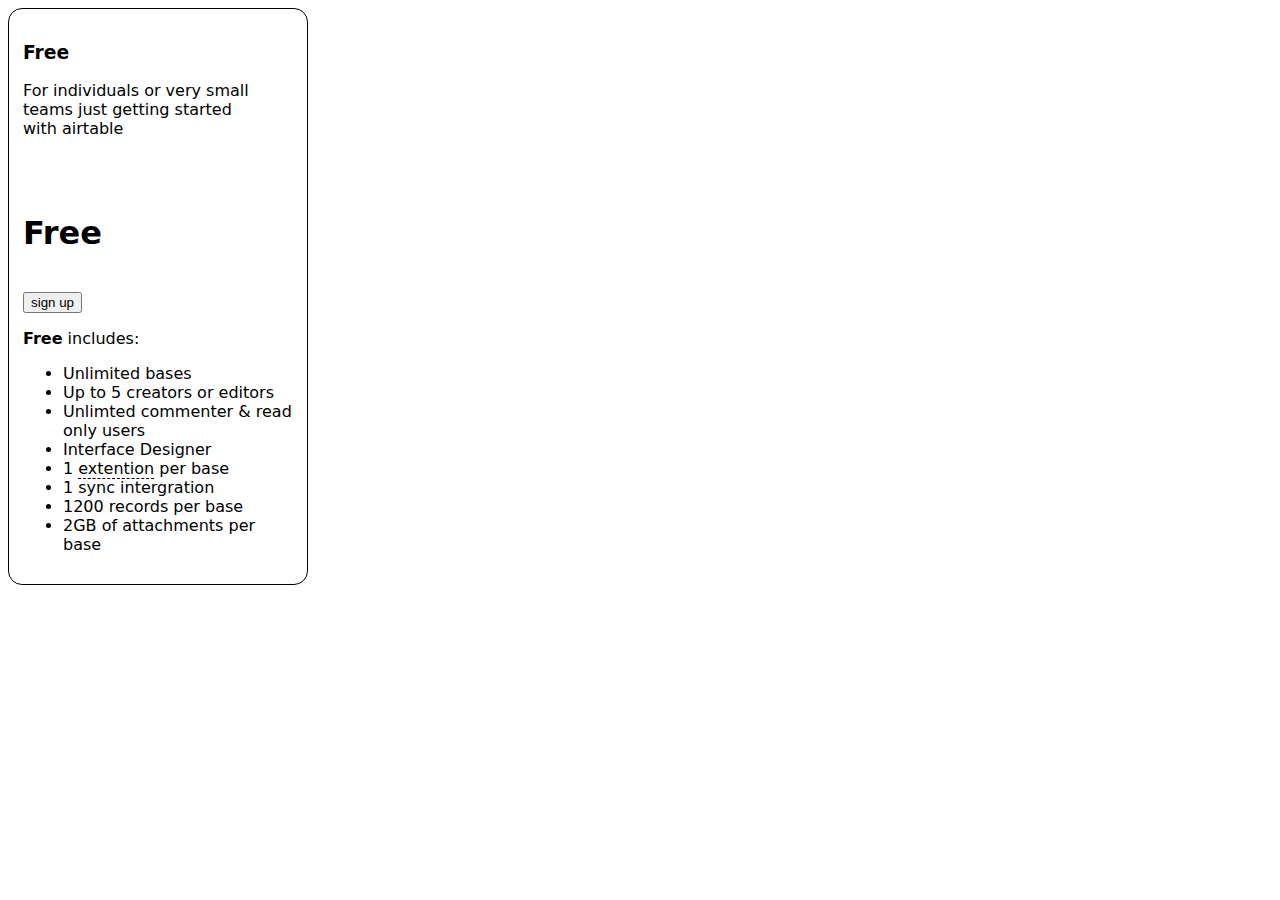
<file: airtable card.html>
<!DOCTYPE html>
<html lang="en">
<head>
    <meta charset="UTF-8">
    <meta http-equiv="X-UA-Compatible" content="IE=edge">
    <meta name="viewport" content="width=device-width, initial-scale=1.0">
    <title>html card</title>
</head>
<style>
body{font-family: system-ui, -apple-system, BlinkMacSystemFont, 'Segoe UI', Roboto, Oxygen, Ubuntu, Cantarell, 'Open Sans', 'Helvetica Neue', sans-serif; border: 1px solid black; border-radius: 14px; width: 270px; padding: 14px;}

.interface {border-bottom: 1px dashed black;}

</style>
<body>
    <h3>Free</h3>
    <p>For individuals or very small<br>teams just getting started<br>with airtable</p>
    <br>
    <br>
    <h1>Free</h1>
    <br>
    <button>sign up</button>
    <br>
   <p><strong>Free</strong> includes:</p>
   <ul>
    <li>Unlimited bases</li>
    <li>Up to 5 creators or editors</li>
    <li>Unlimted commenter & read only users</li>
    <li><span class="Interface">Interface Designer</span></li>
    <li>1 <span class="interface">extention</span> per base</li>
    <li>1 sync intergration</li>
    <li>1200 records per base</li>
    <li>2GB of attachments per base</li>
</ul>

    


</body>
</html>
</file>
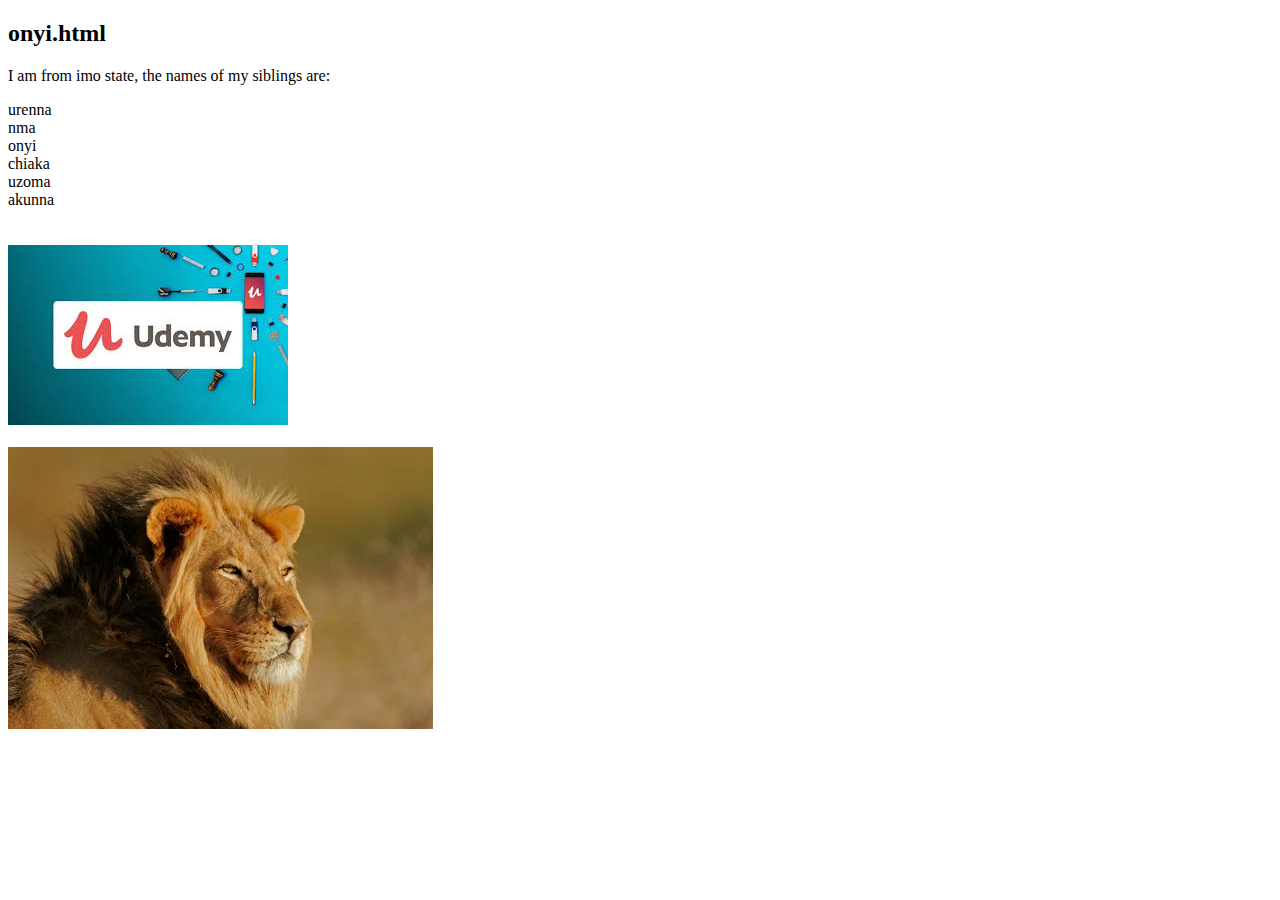
<file: onyi.html>
<!DOCTYPE html>
<html lang="en">
<head>
    <meta charset="UTF-8">
    <meta http-equiv="X-UA-Compatible" content="IE=edge">
    <meta name="viewport" content="width=device-width, initial-scale=1.0">
    <title>Document</title>
</head>
<h2>onyi.html</h2>
<body>
    <P>I am from imo state, the names of my siblings are:</P>
    <ui>
        <li>urenna</li>
        <li>nma</li>
        <li>onyi</li>
        <li>chiaka</li>
        <li>uzoma</li>
        <li>akunna</li>
        </ul>
        <br>
        <br>

  <img src="udemy1.jpg"
  <br>
  <br>
  <br>
<img src="lion.webp"


  
    </body>
</file>
